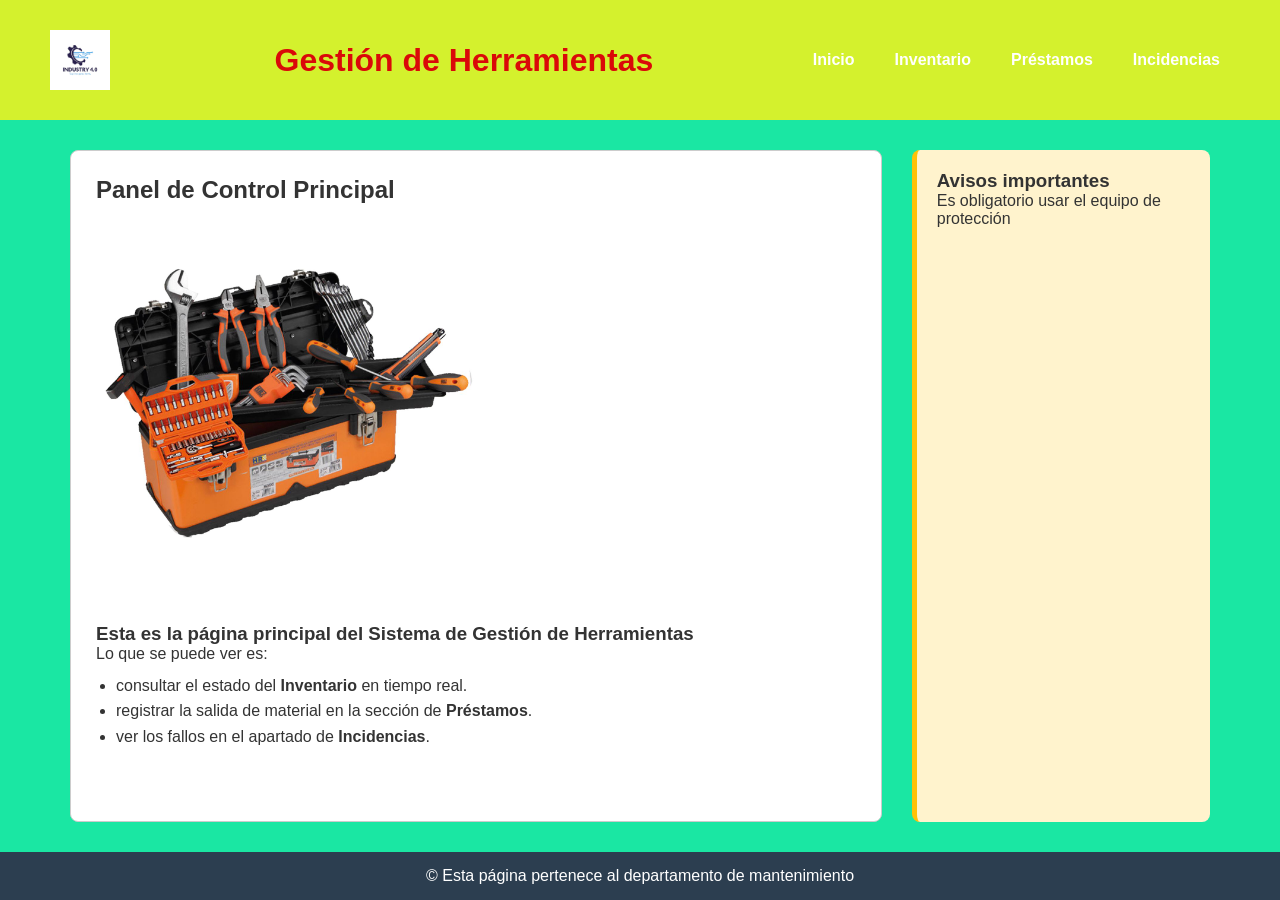
<file: index.html>
<!DOCTYPE html>
<html lang="es">
<head>
    <meta charset="UTF-8">
    <meta name="viewport" content = "width=device-width, initial-scale=1.0">
    <title>Gestión de herramientas - Inicio</title>
    <link rel="stylesheet" href="css/style.css">

</head>
<body>

<header>
    <img src="images/logo.png" alt="Logo de la página">
    <h1> Gestión de Herramientas</h1>


<nav>
    <ul>
        <li> <a href="index.html">Inicio</a></li>
        <li> <a href="inventario.html">Inventario</a></li>
        <li> <a href="prestamo.html">Préstamos</a></li>
        <li> <a href="incidencias.html">Incidencias</a></li>
    </ul>
</nav>

</header>

    <main>


<section>
<h2>Panel de Control Principal</h2>
    <img src="images/herramientas-main.png" alt="Herramientas de la página principal" class="imagen-fluida">
    
    <article style="margin-top: 20px;">
        <h3>Esta es la página principal del Sistema de Gestión de Herramientas</h3>
        
        <p>Lo que se puede ver es:</p>
        <ul style="margin-left: 20px; margin-top: 10px; line-height: 1.6;">
<li>consultar el estado del <strong>Inventario</strong> en tiempo real.</li>
<li>registrar la salida de material en la sección de <strong>Préstamos</strong>.</li>
<li>ver los fallos en el apartado de <strong>Incidencias</strong>.</li>    </ul>

    </article>


</section>


<aside>
    <h3>Avisos importantes </h3>
    <p>Es obligatorio usar el equipo de protección</p>
</aside>


    </main>

    <footer>
        <p>&copy; Esta página pertenece al departamento de mantenimiento</p>
    </footer>

<script src="js/app.js"></script>
</body>

</html>
</file>
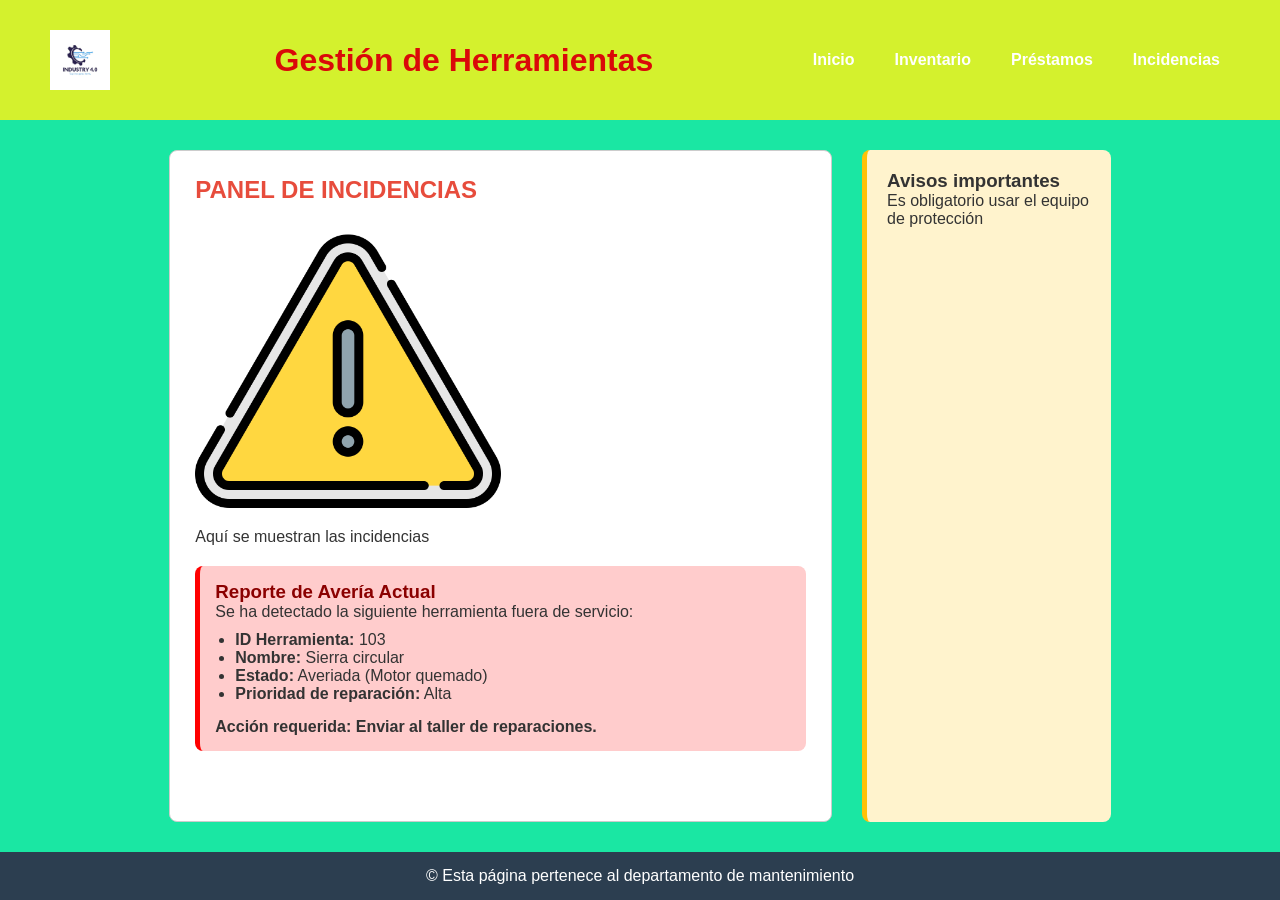
<file: incidencias.html>
<!DOCTYPE html>
<html lang="es">
<head>
    <meta charset="UTF-8">
    <meta name="viewport" content = "width=device-width, initial-scale=1.0">
    <title>Gestión de herramientas - Incidencias</title>
    <link rel="stylesheet" href="css/style.css">

</head>
<body>

<header>
    <img src="images/logo.png" alt="Logo de la página">
    <h1> Gestión de Herramientas</h1>


<nav>
    <ul>
        <li> <a href="index.html">Inicio</a></li>
        <li> <a href="inventario.html">Inventario</a></li>
        <li> <a href="prestamo.html">Préstamos</a></li>
        <li> <a href="incidencias.html">Incidencias</a></li>
    </ul>
</nav>

</header>

    <main>
<section>
<h2 id="titulo-incidencias">Panel de Incidencias</h2>
<img src="images/alerta.png" alt="imagen de la sección de alerta" class="imagen-fluida-alerta">
<p>Aquí se muestran las incidencias</p>
<article style="background-color: #ffcccc; padding: 15px; border-radius: 8px; border-left: 5px solid red; margin-top: 20px;">
        <h3 style="color: darkred;">Reporte de Avería Actual</h3>
        <p>Se ha detectado la siguiente herramienta fuera de servicio:</p>
        
        <ul style="margin-left: 20px; margin-top: 10px;">
            <li><strong>ID Herramienta:</strong> 103</li>
            <li><strong>Nombre:</strong> Sierra circular</li>
            <li><strong>Estado:</strong> Averiada (Motor quemado)</li>
            <li><strong>Prioridad de reparación:</strong> Alta</li>
        </ul>
        
        <p style="margin-top: 15px; font-weight: bold;">
            Acción requerida: Enviar al taller de reparaciones.
        </p>
    </article>
</section>

</section>
<aside>
    <h3>Avisos importantes </h3>
    <p>Es obligatorio usar el equipo de protección</p>
</aside>


    </main>

    <footer>
        <p>&copy; Esta página pertenece al departamento de mantenimiento</p>
    </footer>

<script src="js/app.js"></script>
</body>

</html>
</file>
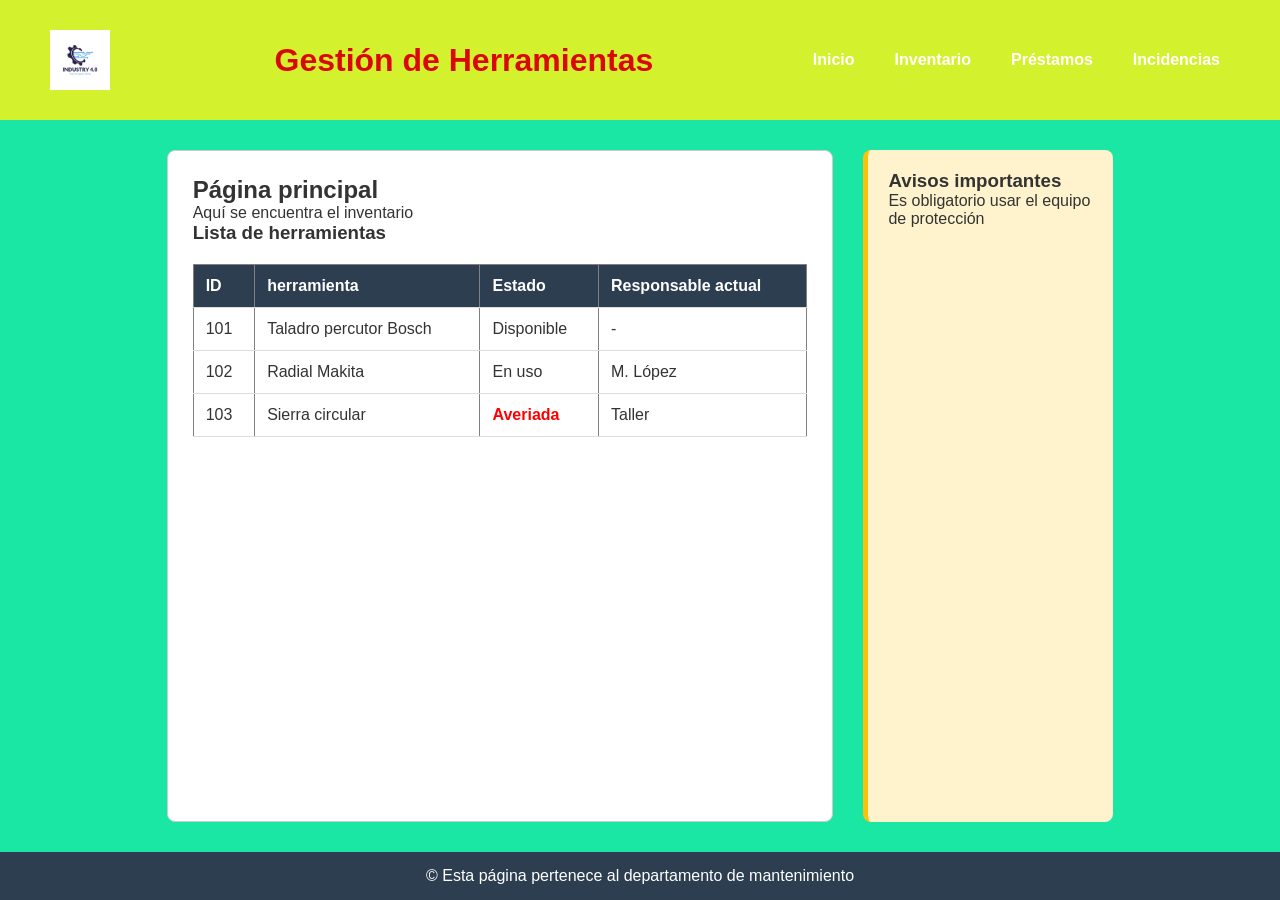
<file: inventario.html>
<!DOCTYPE html>
<html lang="es">
<head>
    <meta charset="UTF-8">
    <meta name="viewport" content = "width=device-width, initial-scale=1.0">
    <title>Gestión de herramientas - Inventario</title>
    <link rel="stylesheet" href="css/style.css">

</head>
<body>

<header>
    <img src="images/logo.png" alt="Logo de la página">
    <h1> Gestión de Herramientas</h1>


<nav>
    <ul>
        <li> <a href="index.html">Inicio</a></li>
        <li> <a href="inventario.html">Inventario</a></li>
        <li> <a href="prestamo.html">Préstamos</a></li>
        <li> <a href="incidencias.html">Incidencias</a></li>
    </ul>
</nav>

</header>

    <main>
<section>
<h2> Página principal</h2>
<p>Aquí se encuentra el inventario</p>





<article>
 <h3>Lista de herramientas</h3>
<table border="1">
<thead>
<tr>
    <th>ID</th>
    <th>herramienta</th>
    <th>Estado</th>
    <th>Responsable actual</th>
</tr>
</thead>

<tbody>
    <tr>
        <td>101</td>
        <td>Taladro percutor Bosch</td>
        <td>Disponible</td>
        <td>-</td>
    </tr>
    <tr>
        <td>102</td>
        <td>Radial Makita</td>
        <td>En uso</td>
        <td>M. López</td>
    </tr>
    <tr>
        <td>103</td>
        <td>Sierra circular</td>
        <td style="color: red; font-weight: bold;">Averiada</td>
        <td>Taller</td>
    </tr>
</tbody>
</table>
</article>











</section>
<aside>
    <h3>Avisos importantes </h3>
    <p>Es obligatorio usar el equipo de protección</p>
</aside>


    </main>

    <footer>
        <p>&copy; Esta página pertenece al departamento de mantenimiento</p>
    </footer>

<script src="js/app.js"></script>
</body>

</html>
</file>
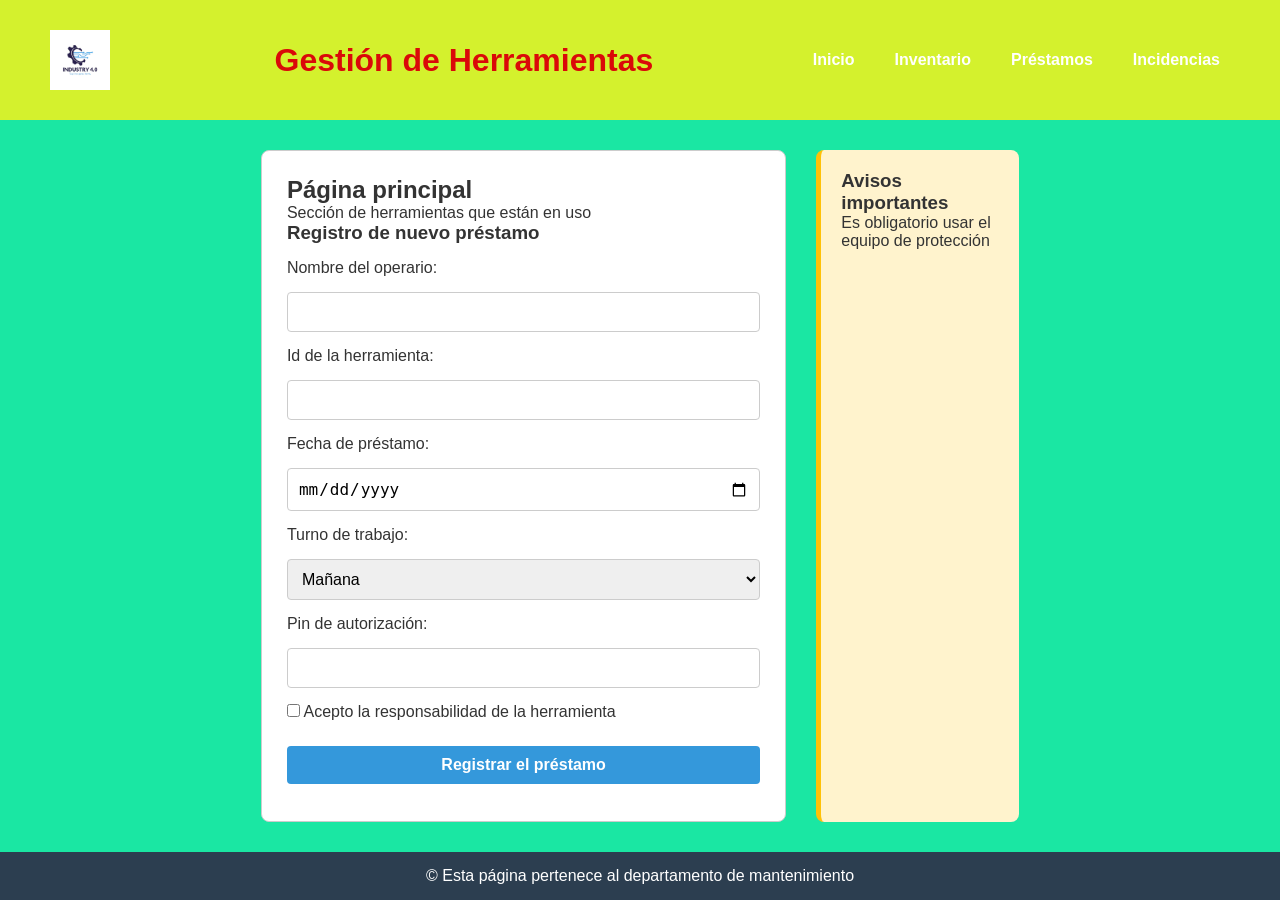
<file: prestamo.html>
<!DOCTYPE html>
<html lang="es">
<head>
    <meta charset="UTF-8">
    <meta name="viewport" content = "width=device-width, initial-scale=1.0">
    <title>Gestión de herramientas - Préstamo</title>
    <link rel="stylesheet" href="css/style.css">

</head>
<body>

<header>
    <img src="images/logo.png" alt="Logo de la página">
    <h1> Gestión de Herramientas</h1>


<nav>
    <ul>
        <li> <a href="index.html">Inicio</a></li>
        <li> <a href="inventario.html">Inventario</a></li>
        <li> <a href="prestamo.html">Préstamos</a></li>
        <li> <a href="incidencias.html">Incidencias</a></li>
    </ul>
</nav>

</header>

    <main>
<section>
<h2> Página principal</h2>
<p>Sección de herramientas que están en uso</p>



<article>
<h3> Registro de nuevo préstamo</h3>
<form action="#" method="POST">
<label for="operario">Nombre del operario:</label>
<input type="text" id="operario" name="operario" required>

<label for="id_herramienta">Id de la herramienta:</label>
<input type="number" id="id_herramienta" name="id_herramienta" required>

<label for="fecha">Fecha de préstamo:</label>
<input type="date" id="fecha" name="fecha" required>

<label for="turno">Turno de trabajo:</label>
<select id="turno" name="turno">

    <option value="mañana">Mañana</option>
    <option value="tarde">Tarde</option>
    <option value="noche">Noche</option>
</select>

<label for="firma">Pin de autorización:</label>
<input type="password" id="firma" name="firma" required>

<label>
    <input type="checkbox" id="normas" name="normas" required>
    Acepto la responsabilidad de la herramienta
</label>

<button type="button" onclick="prestamo()">Registrar el préstamo</button>

</form>
</article>



</section>
<aside>
    <h3>Avisos importantes </h3>
    <p>Es obligatorio usar el equipo de protección</p>
</aside>


    </main>

    <footer>
        <p>&copy; Esta página pertenece al departamento de mantenimiento</p>
    </footer>

<script src="js/app.js"></script>
</body>

</html>
</file>
<file: css/style.css>
*{
    margin: 0;
    padding: 0;
    box-sizing: border-box;
}

body{
    font-family: 'Segoe UI', Tahoma, lexend, Verdana, sans-serif;
    background-color: #1ae7a3;
    color: #333;

display: flex;
flex-direction: column;
min-height: 100vh;
}

header{

    background-color: #d4f12d;
    color: rgb(218, 9, 9);
    padding: 30px 50px;

    display:  flex;
    justify-content: space-between;
    align-items: center;
}

header img{
    max-width: 60px;
    margin-right: 15px;
}

nav ul{
    list-style: none;
    display: flex;
    gap: 20px;
}

nav a{
    color: white;
    text-decoration: none;
    font-weight: bold;
    padding: 5px 10px;
    border-radius: 4px;
}

nav a:hover{
    background-color: #f39c12;
    color: #fff;
}

main{
    flex: 1;
    padding: 30px;
    max-width: 1200px;
    margin:0 auto;

    display: flex;
    gap: 30px;
}

section{

flex: 3;
background: white;
padding: 25px;
border-radius: 8px;
border: 1px solid #ccc;

}

.imagen-fluida{
max-width: 50%;
height: auto;
border-radius: 4px;
margin-top: 15px;
}

.imagen-fluida-alerta{
    max-width: 50%;
    height: auto;
    border-radius: 4px;
    margin-top: 15px;
}


aside{
    flex: 1;
     background: #fff3cd;
     padding: 20px;
     border-radius: 8px;
     border-left: 5px solid #ffc107;
     
}

form{
    display: flex;
    flex-direction: column;
    gap: 15px;
    margin-top: 15px;
}

input, select, button{
    padding: 10px;
    font-size: 1rem;
    border: 1px solid #ccc;
    border-radius: 4px;
}

button{
    background-color: #3498db;
    color: white;
    border:none;
    cursor: pointer;
    font-weight: bold;
    margin-top: 10px;
}

button:hover{
    background-color: #2980b9;

}

table{
    width: 100%;
    border-collapse: collapse;
    margin-top: 20px;
}

th,td{
    padding:12px;
    text-align: left;
    border-bottom: 1px solid #ddd;
}

th{
    background-color: #2c3e50;
    color: white;
}

footer{
    background-color: #2c3e50;
    color: white;
    text-align: center;
    padding: 15px;
}

@media (max-width: 760px) {
    header,main{
        flex-direction: column;
        align-items: center;
        text-align: center;
    }
    nav ul{
        flex-direction: column;
        margin-top: 15px;
    }
    header img{
        margin-bottom: 10px;
    }
}

#titulo-incidencias{
    color: #e74c3c;
    text-transform: uppercase;
}
</file>
